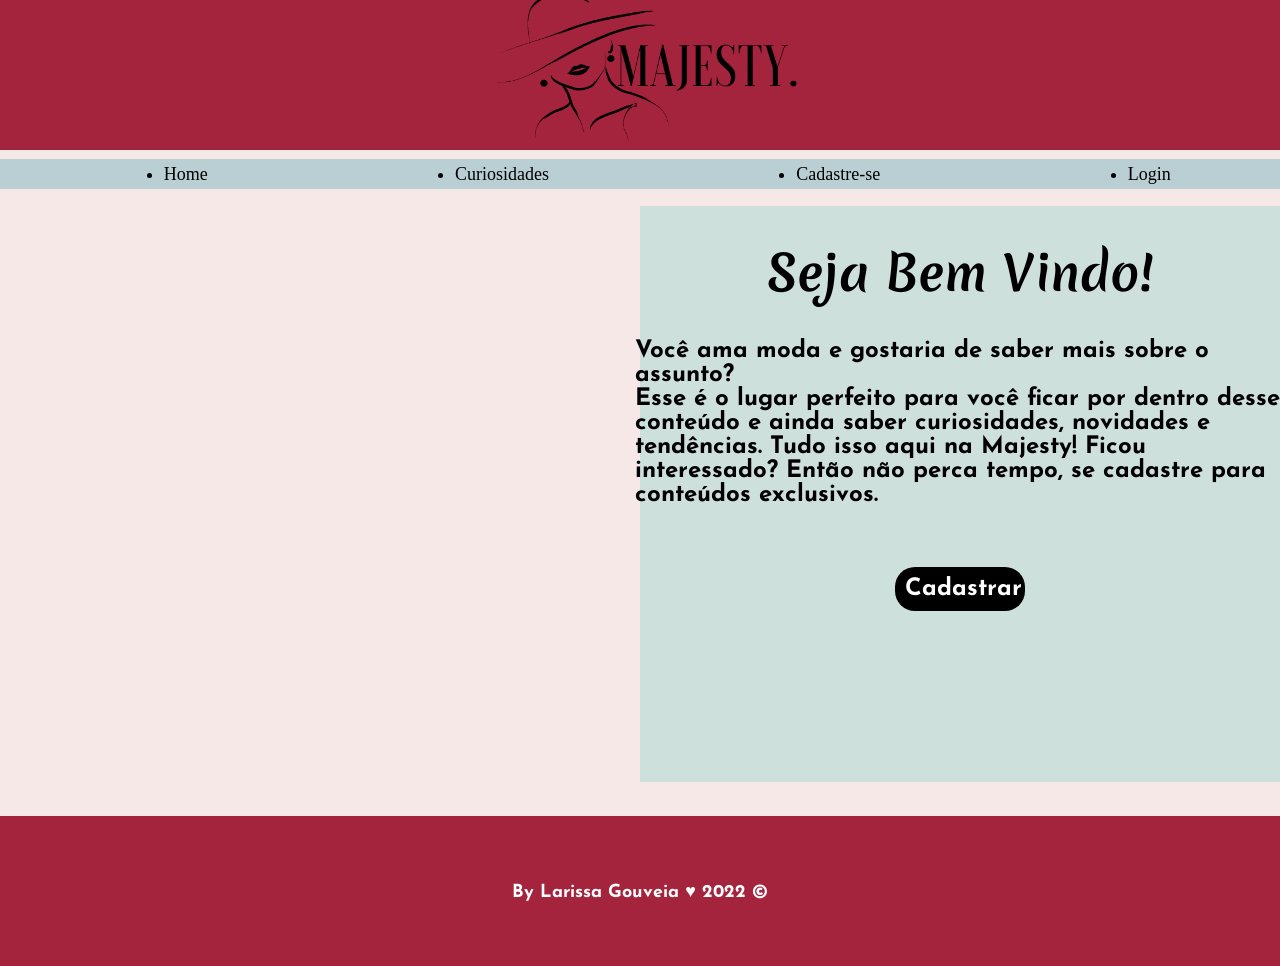
<file: projeto-individual/site/public/index.html>
<!DOCTYPE html>
<html lang="pt">

<head>
    <meta charset="UTF-8">
    <meta http-equiv="X-UA-Compatible" content="IE=edge">
    <meta name="viewport" content="width=device-width, initial-scale=1.0">
    <title> Majesty | Home</title>
    <link rel="stylesheet" href=".\css\estilo.css">
    <link rel="stylesheet" href="./css/style.css">

</head>

<body>
    <div class="header">

        <div class="container">

            <img src=".\assets\imgs\logotipo.png" class="img">

             <ul class="navbar">
                <a href="index.html" class="home"><li>Home</li></a>
                <a href="curiosidade.html" class="curiosidade"><li>Curiosidades</li></a>
                <a href="cadastro.html" class="cadastro"><li>Cadastre-se</li></a>
                <a href="login.html" class="login"><li>Login</li></a> 
            </ul>
            
        </div>
    </div>
    <br>
    <br> <div class="tudo">
    <div class="carrossel">
        <div class="div1"> <h1 class="h1">Seja Bem Vindo!</h1>
             <div class="texto-home">
                  Você ama moda e gostaria de saber mais sobre o assunto? <br>
                  Esse é o lugar perfeito para você ficar por dentro desse conteúdo e ainda 
                  saber curiosidades, novidades e tendências. Tudo isso aqui na Majesty!
                  Ficou interessado? Então não perca tempo, se cadastre para conteúdos exclusivos.
             </div>
             <a href="cadastro.html" class="cadastrar">Cadastrar</a>
        </div>
    </div>
</div>

 <!--footer inicio-->
 <div class="footer">
    <div class="container">
        <h4>By Larissa Gouveia &hearts; 2022 &copy;</h4>
    </div>
</div>
<!--footer fim-->

</body>

</html>
</file>
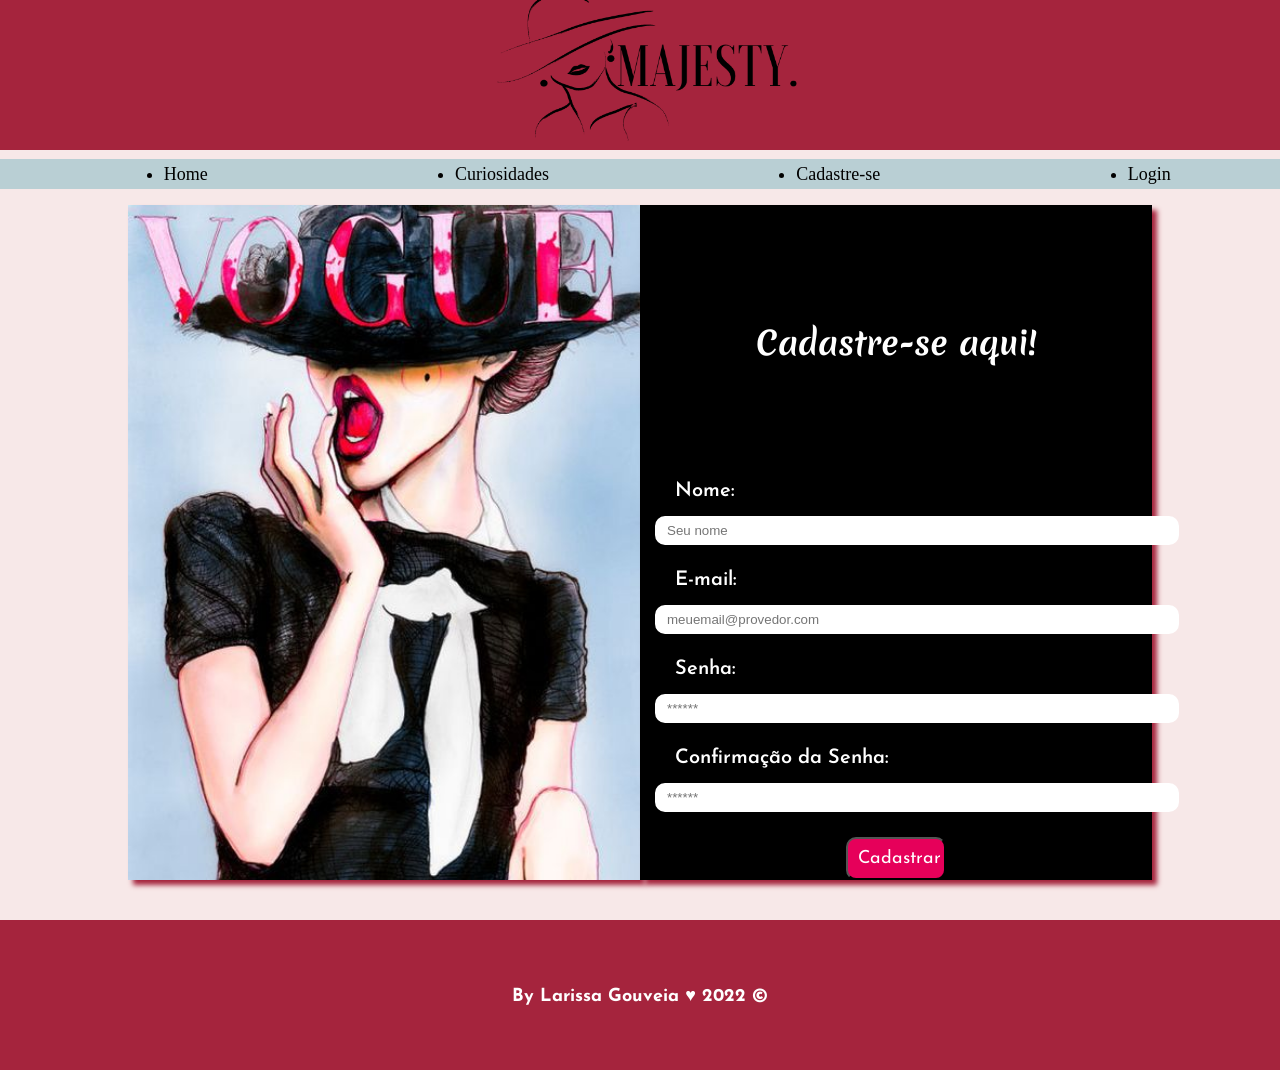
<file: projeto-individual/site/public/cadastro.html>
<!DOCTYPE html>
<html lang="pt-br">

<head>
    <meta charset="UTF-8">
    <meta http-equiv="X-UA-Compatible" content="IE=edge">
    <meta name="viewport" content="width=device-width, initial-scale=1.0">

    <title> Majesty | Login</title>


    <script src="./js/funcoes.js"></script>


    <link rel="icon" href="./assets/icon/favicon.ico">
    <link rel="stylesheet" href="./css/style.css">
    <link rel="stylesheet" href="./css/estilo.css">
    <link rel="preconnect" href="https://fonts.gstatic.com">
    <link
        href="https://fonts.googleapis.com/css2?family=Exo+2:ital,wght@0,100;0,200;0,300;0,400;0,500;0,600;0,700;0,800;0,900;1,100;1,200;1,300;1,400;1,500;1,600;1,700;1,800;1,900&display=swap"
        rel="stylesheet">
</head>

<body>

    <!--header inicio-->
    <body>
        <div class="header">
    
            <div class="container">
    
                <img src=".\assets\imgs\logotipo.png" class="img">
    
                 <ul class="navbar">
                    <a href="index.html" class="home"><li>Home</li></a>
                    <a href="curiosidade.html" class="curiosidade"><li>Curiosidades</li></a>
                    <a href="cadastro.html" class="cadastro"><li>Cadastre-se</li></a>
                    <a href="login.html" class="login"><li>Login</li></a> 
                </ul>
                
            </div>
        </div>
    <!--header fim-->


    <div class="banner ">
        <div class="alerta_erro">
            <div class="card_erro" id="cardErro">
                <span id="mensagem_erro"></span>
            </div>
        </div>
        
                <div class="imgcadastro"></div>
                <div class="formulario">
                    <h2 class="inicio">Cadastre-se aqui!</h2>
                    <!--
                         Para inserir mais um campo, copie uma das inputs abaixo.
                         Assim que inserir vá para o script abaixo.
                     -->

                    <span class="tipo_campo">Nome:</span>
                    <input id="nome_input" type="text" placeholder="Seu nome">

                    <span class="tipo_campo">E-mail:</span>
                    <input id="email_input" type="text" placeholder="meuemail@provedor.com">

                    <span class="tipo_campo">Senha:</span>
                    <input id="senha_input" type="password" placeholder="******">

                    <span class="tipo_campo">Confirmação da Senha:</span>
                    <input id="confirmacao_senha_input" type="password" placeholder="******">

                    <button class="btn" onclick="cadastrar()">Cadastrar</button>

                </div>
                <div id="div_aguardar" class="loading-div">
                    <img src="./assets/circle-loading.gif" id="loading-gif">
                </div>

                <div id="div_erros_login">

                </div>
            </div>
        </div>
    </div>

    <!--footer inicio-->
    <div class="footer">
        <div class="container">
            <h4>By Larissa Gouveia &hearts; 2022 &copy;</h4>
        </div>
    </div>
    <!--footer fim-->


</body>

</html>

<script>
    function cadastrar() {
        aguardar();

        //Recupere o valor da nova input pelo nome do id
        // Agora vá para o método fetch logo abaixo
        var nomeVar = nome_input.value;
        var emailVar = email_input.value;
        var senhaVar = senha_input.value;
        var confirmacaoSenhaVar = confirmacao_senha_input.value;

        if (nomeVar == "" || emailVar == "" || senhaVar == "" || confirmacaoSenhaVar == "") {
            cardErro.style.display = "block"
            mensagem_erro.innerHTML = "(Mensagem de erro para todos os campos em branco)";

            finalizarAguardar();
            return false;
        }
        else {
            setInterval(sumirMensagem, 5000)
        }

        // Enviando o valor da nova input
        fetch("/usuarios/cadastrar", {
            method: "POST",
            headers: {
                "Content-Type": "application/json"
            },
            body: JSON.stringify({
                // crie um atributo que recebe o valor recuperado aqui
                // Agora vá para o arquivo routes/usuario.js
                nomeServer: nomeVar,
                emailServer: emailVar,
                senhaServer: senhaVar
            })
        }).then(function (resposta) {

            console.log("resposta: ", resposta);

            if (resposta.ok) {
                cardErro.style.display = "block";

                mensagem_erro.innerHTML = "Cadastro realizado com sucesso! Redirecionando para tela de Login...";

                setTimeout(() => {
                    window.location = "login.html";
                }, "2000")
                
                limparFormulario();
                finalizarAguardar();
            } else {
                throw ("Houve um erro ao tentar realizar o cadastro!");
            }
        }).catch(function (resposta) {
            console.log(`#ERRO: ${resposta}`);
            finalizarAguardar();
        });

        return false;
    }

    function sumirMensagem() {
        cardErro.style.display = "none"
    }

</script>
</file>
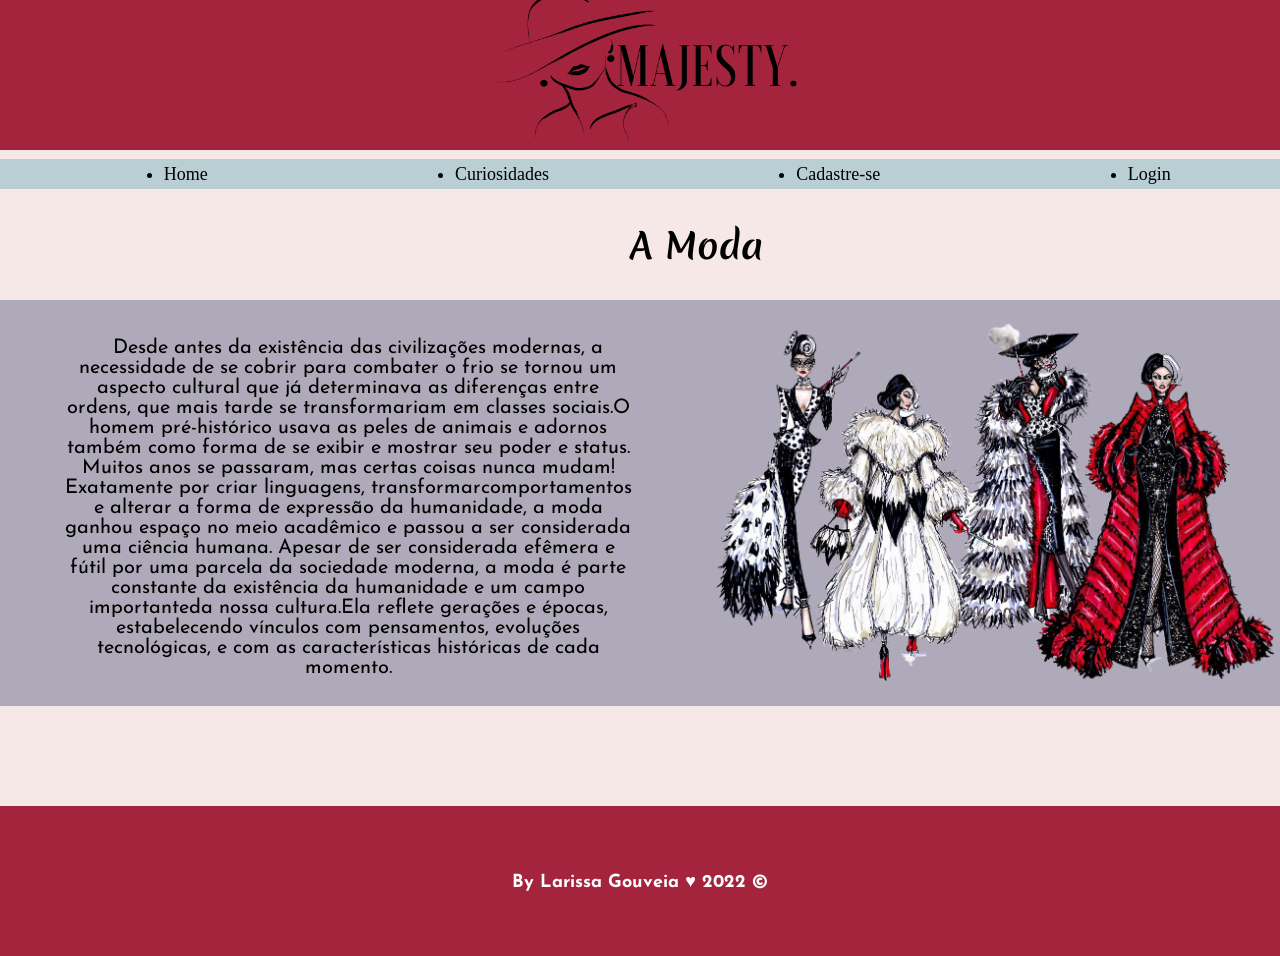
<file: projeto-individual/site/public/curiosidade.html>
<!DOCTYPE html>
<html lang="pt">

<head>
    <meta charset="UTF-8">
    <meta http-equiv="X-UA-Compatible" content="IE=edge">
    <meta name="viewport" content="width=device-width, initial-scale=1.0">
    <title> Majesty | Curiosidades</title>
    <link rel="stylesheet" href="./css/style.css">
    <link rel="stylesheet" href="./css/estilo.css">
    <link rel="stylesheet" href="./css/style.css">
</head>

<body>
    <body>
        <div class="header">
    
            <div class="container">
    
                <img src=".\assets\imgs\logotipo.png" class="img">
    
                 <ul class="navbar">
                    <a href="index.html" class="home"><li>Home</li></a>
                    <a href="curiosidade.html" class="curiosidade"><li>Curiosidades</li></a>
                    <a href="cadastro.html" class="cadastro"><li>Cadastre-se</li></a>
                    <a href="login.html" class="login"><li>Login</li></a> 
                </ul>
                
            </div>
        </div>
    </div>
    </div>
    <h2 class="h2">A Moda</h2>
    <div class="curiosidades">
        <div class="texto-moda">
            Desde antes da existência das civilizações modernas, a necessidade de se cobrir para combater
            o frio se tornou um aspecto cultural que já determinava as diferenças entre ordens, que mais tarde se
            transformariam em classes sociais.O homem pré-histórico usava as peles de animais e adornos também como forma de se exibir e mostrar seu poder
            e status. Muitos anos se passaram, mas certas coisas nunca mudam! Exatamente por criar linguagens,
            transformarcomportamentos e alterar a forma de expressão da humanidade, a moda ganhou espaço no meio acadêmico e passou a ser considerada uma ciência humana. Apesar de ser considerada 
            efêmera e fútil por uma parcela da sociedade moderna, a moda é parte constante da existência da humanidade e um 
            campo importanteda nossa cultura.Ela reflete gerações e épocas, estabelecendo vínculos com pensamentos, evoluções
             tecnológicas, e com as características históricas de cada momento.
        </div> 
        <img src="./assets/imgs/cruella.png" class="imagem">
    </div>

     <!--footer inicio-->
     <div class="footer">
        <div class="container">
            <h4>By Larissa Gouveia &hearts; 2022 &copy;</h4>
        </div>
    </div>
    <!--footer fim-->

</body>

</html>
</file>
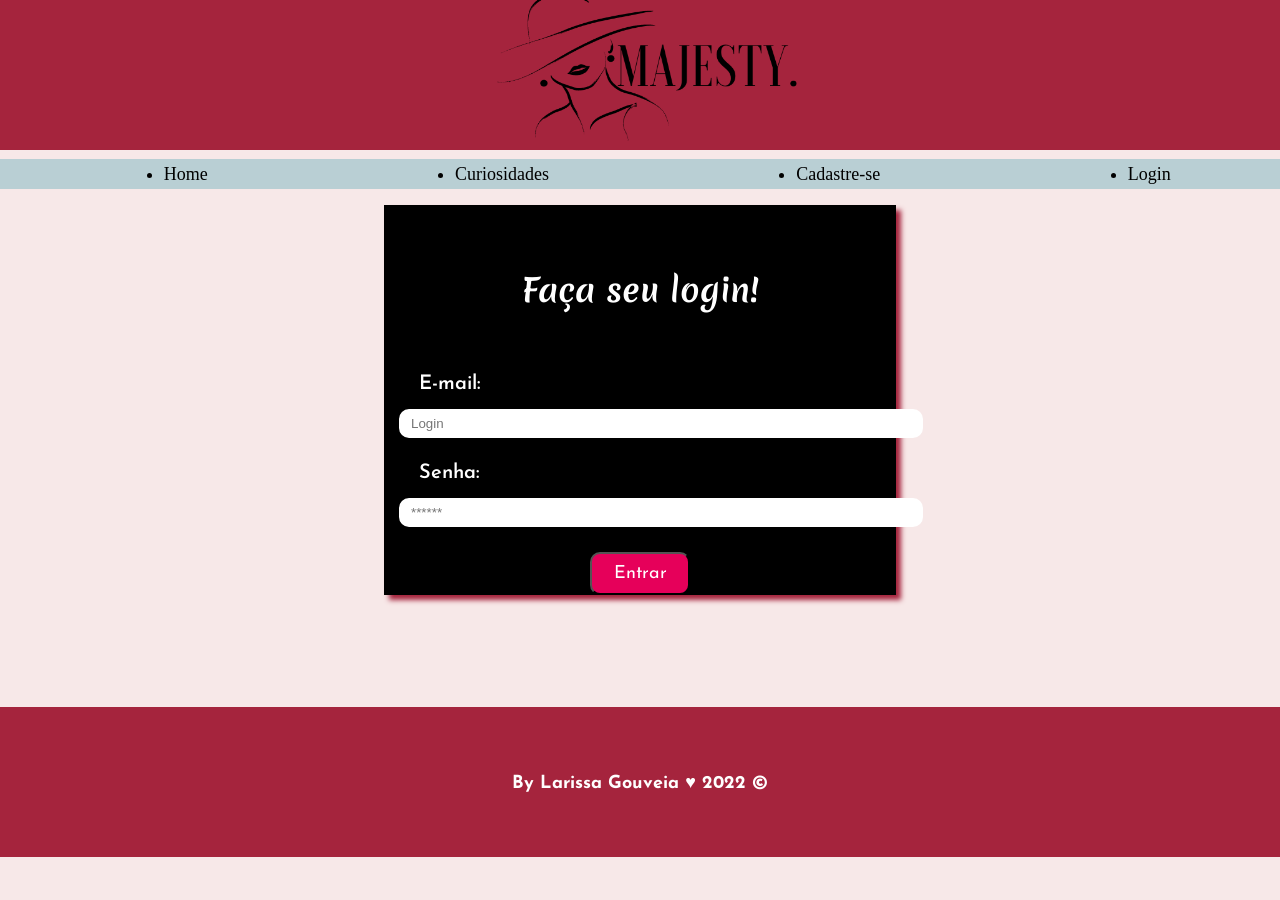
<file: projeto-individual/site/public/login.html>
<!DOCTYPE html>
<html lang="pt-br">

<head>
    <meta charset="UTF-8">
    <meta http-equiv="X-UA-Compatible" content="IE=edge">
    <meta name="viewport" content="width=device-width, initial-scale=1.0">

    <title>Majesty | Login</title>

    <script src="./js/funcoes.js"></script>

    <link rel="icon" href="./assets/icon/favicon.ico">
    <link rel="stylesheet" href="./css/style.css">
    <link rel="stylesheet" href="./css/estilo.css">
    <link rel="preconnect" href="https://fonts.gstatic.com">
    <link
        href="https://fonts.googleapis.com/css2?family=Exo+2:ital,wght@0,100;0,200;0,300;0,400;0,500;0,600;0,700;0,800;0,900;1,100;1,200;1,300;1,400;1,500;1,600;1,700;1,800;1,900&display=swap"
        rel="stylesheet">
</head>

<body>

    <!--Header-->
    <body>
        <div class="header">
    
            <div class="container">
    
                <img src=".\assets\imgs\logotipo.png" class="img">
    
                 <ul class="navbar">
                    <a href="index.html" class="home"><li>Home</li></a>
                    <a href="curiosidade.html" class="curiosidade"><li>Curiosidades</li></a>
                    <a href="cadastro.html" class="cadastro"><li>Cadastre-se</li></a>
                    <a href="login.html" class="login"><li>Login</li></a> 
                </ul>
                
            </div>
        </div>

    <div class="banner">
        <div class="alerta_erro">
            <div class="card_erro" id="cardErro">
                <span id="mensagem_erro"></span>
            </div>
        </div>
        <div class="container">
           
                
                <div class="formulario">
                    <h2 class="inicio">Faça seu login!</h2>

                    <span class="tipo_campo">E-mail:</span>
                    <input id="email_input" type="text" placeholder="Login">

                    <span class="tipo_campo">Senha:</span>
                    <input id="senha_input" type="password" placeholder="******">

                    <button class="btn" onclick="entrar()">Entrar</button>


                </div>

                <div id="div_aguardar" class="loading-div">
                    <img src="./assets/circle-loading.gif" id="loading-gif">
                </div>

                <div id="div_erros_login">

                </div>
            </div>
        </div>
    </div>
     <br>
     <br>
     <br>
     <br>
    <!--footer inicio-->
    <div class="footer">
        <div class="container">
            <h4>By Larissa Gouveia &hearts; 2022 &copy;</h4>
        </div>
    </div>
    <!--footer fim-->

</body>

</html>

<script>


    function entrar() {
        aguardar();

        var emailVar = email_input.value;
        var senhaVar = senha_input.value;

        if (emailVar == "" || senhaVar == "") {
            cardErro.style.display = "block"
            mensagem_erro.innerHTML = "(Mensagem de erro para todos os campos em branco)";
            finalizarAguardar();
            return false;
        }
        else {
            setInterval(sumirMensagem, 5000)
        }

        console.log("FORM LOGIN: ", emailVar);
        console.log("FORM SENHA: ", senhaVar);

        fetch("/usuarios/autenticar", {
            method: "POST",
            headers: {
                "Content-Type": "application/json"
            },
            body: JSON.stringify({
                emailServer: emailVar,
                senhaServer: senhaVar
            })
        }).then(function (resposta) {
            console.log("ESTOU NO THEN DO entrar()!")

            if (resposta.ok) {
                console.log(resposta);

                resposta.json().then(json => {
                    console.log(json);
                    console.log(JSON.stringify(json));

                    sessionStorage.EMAIL_USUARIO = json.email;
                    sessionStorage.NOME_USUARIO = json.nome;
                    sessionStorage.ID_USUARIO = json.id;

                    window.location.href="votacao.html"

                });

            } else {

                console.log("Houve um erro ao tentar realizar o login!");

                resposta.text().then(texto => {
                    console.error(texto);
                    finalizarAguardar(texto);
                });
            }

        }).catch(function (erro) {
            console.log(erro);
        })

        return false;
    }

    function sumirMensagem() {
        cardErro.style.display = "none"
    }

</script>
</file>
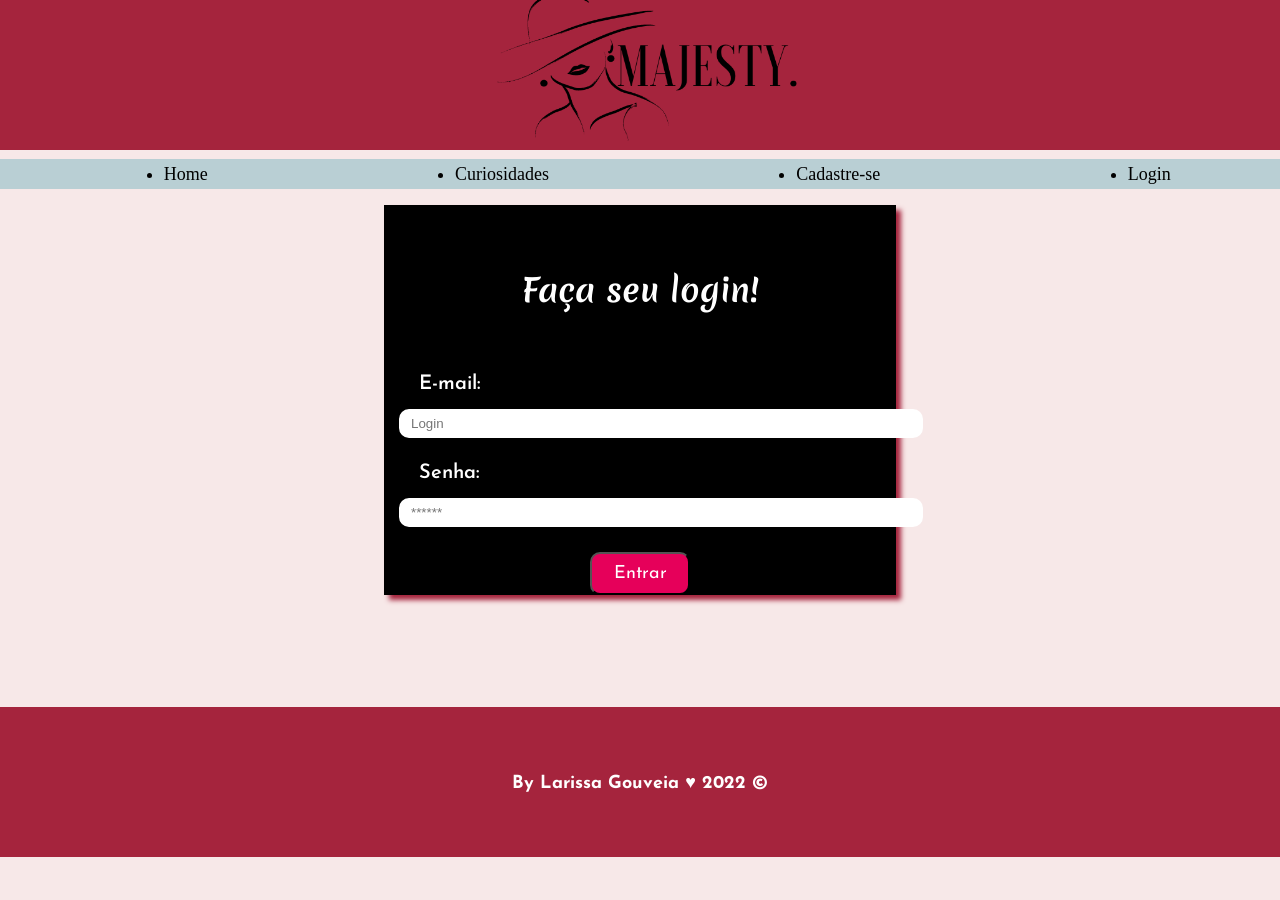
<file: projeto-individual/site/public/dashboard/edicao-aviso.html>
<!DOCTYPE html>
<html lang="pt-br">

<head>
    <link rel="shortcut icon" href="../assets/icon/favicon.ico" type="image/x-icon">
    <meta charset="UTF-8">
    <meta http-equiv="X-UA-Compatible" content="IE=edge">
    <meta name="viewport" content="width=device-width, initial-scale=1.0">
    <title>AcquaTec | Página Inicial</title>

    <link rel="stylesheet" href="../css/style.css">
    <link rel="stylesheet" href="./dashboards.css">
    <script src="../js/funcoes.js"></script>

    <link rel="preconnect" href="https://fonts.gstatic.com">
    <link
        href="https://fonts.googleapis.com/css2?family=Exo+2:ital,wght@0,100;0,200;0,300;0,400;0,500;0,600;0,700;0,800;0,900;1,100;1,200;1,300;1,400;1,500;1,600;1,700;1,800;1,900&display=swap"
        rel="stylesheet">
</head>

<body onload="validarSessao(), listarInfosDeUm()" style="background-color: #161618;">
    <!-- <body onload="validarSessao()"> -->

    <div class="janela">


        <div class="header-left">

            <h1>AcquaTec</h1>

            <div class="hello">
                <h3>Olá, <span id="b_usuario">usuário</span>!</h3>
            </div>

            <div class="btn-nav-white">
                <a href="cards.html">
                    <h3>Aquários</h3>
                </a>
            </div>

            <div class="btn-nav-white">
                <a href="./dashboard.html">
                    <h3>Gráficos</h3>
                </a>
            </div>

            <div class="btn-nav-white">
                <a href="./mural.html">
                    <h3>Mural de Avisos</h3>
                </a>
            </div>

            <div class="btn-logout" onclick="limparSessao()">
                <h3>Sair</h3>
            </div>

        </div>

        <div class="dash-right">

            <div class="avisos">
                <div class="container">
                    <h1>Editar um aviso</h1>
                    <div class="div-form">
                        <label>
                            ID:
                            <br>
                            <input id="input_id" maxlength="100" type="text" style="color: rgb(196, 196, 196)" disabled>
                        </label>
                        <label>
                            Autor:
                            <br>
                            <input id="input_nome" maxlength="100" type="text" style="color: rgb(196, 196, 196)"
                                disabled>
                        </label>
                        <label>
                            Título:
                            <br>
                            <input id="input_titulo" maxlength="100" type="text" style="color: rgb(196, 196, 196)"
                                disabled>
                        </label>
                        <br>
                        <label>
                            Descrição (máximo de 250 caracteres):
                            <br>
                            <textarea id="textarea_descricao" maxlength="250" rows="5"></textarea>
                        </label>
                        <br>
                        <button onclick="editar()">Editar</button>
                    </div>

                </div>
            </div>
        </div>
    </div>
</body>

</html>

<script>
    function listarInfosDeUm() {
        console.log("Criar função de trazer informações de post escolhido");
    }

    function editar() {
        fetch(`/avisos/editar/${sessionStorage.getItem("ID_POSTAGEM_EDITANDO")}`, {
            method: "PUT",
            headers: {
                "Content-Type": "application/json"
            },
            body: JSON.stringify({
                descricao: textarea_descricao.value
            })
        }).then(function (resposta) {

            if (resposta.ok) {
                window.alert("Post atualizado com sucesso pelo usuario de email: " + sessionStorage.getItem("EMAIL_USUARIO") + "!");
                window.location = "/dashboard/mural.html"
            } else if (resposta.status == 404) {
                window.alert("Deu 404!");
            } else {
                throw ("Houve um erro ao tentar realizar a postagem! Código da resposta: " + resposta.status);
            }
        }).catch(function (resposta) {
            console.log(`#ERRO: ${resposta}`);
        });
    }

</script>
</file>
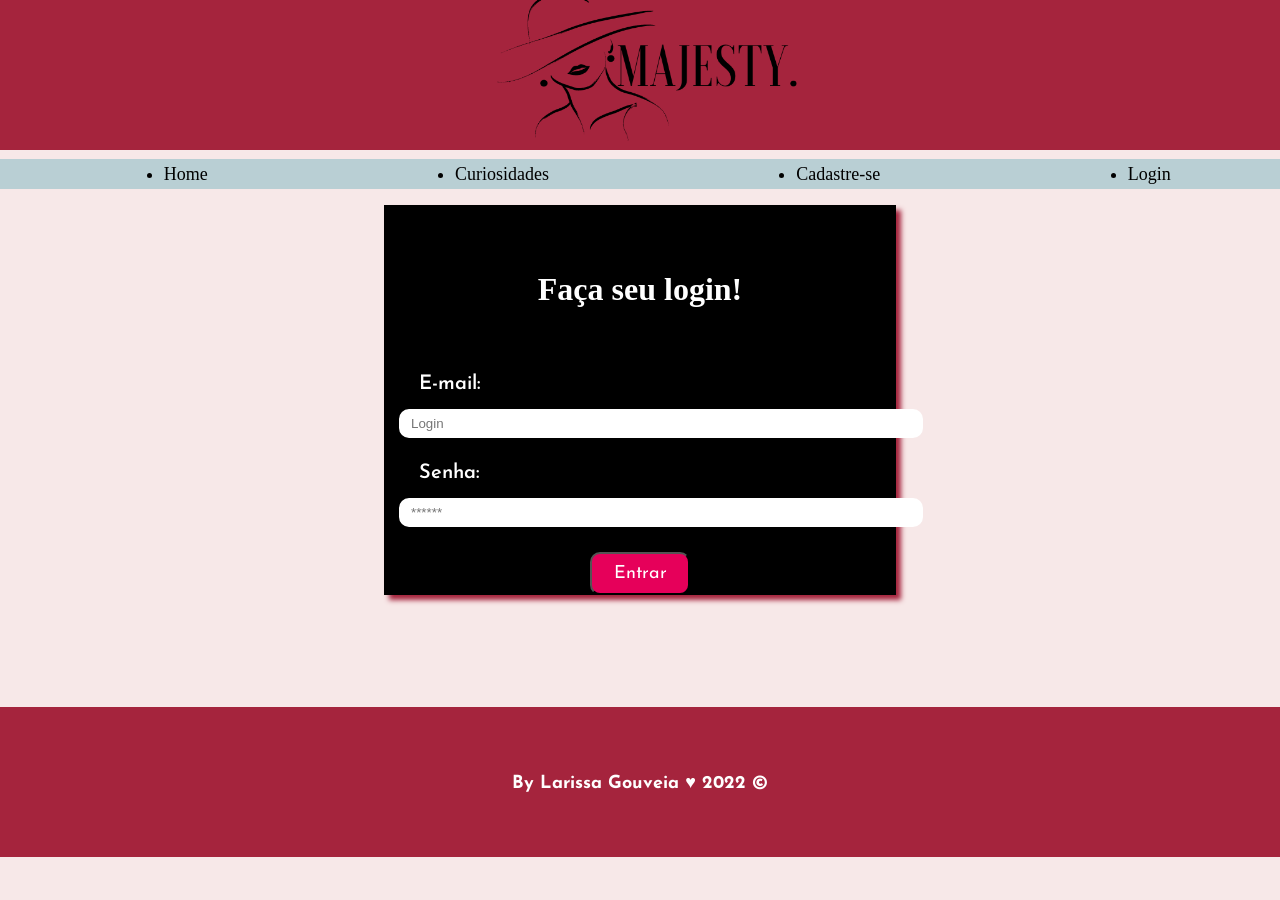
<file: projeto-individual/site/public/dashboard/mural.html>
<!DOCTYPE html>
<html lang="pt-br">

<head>
    <link rel="shortcut icon" href="../assets/icon/favicon.ico" type="image/x-icon">
    <meta charset="UTF-8">
    <meta http-equiv="X-UA-Compatible" content="IE=edge">
    <meta name="viewport" content="width=device-width, initial-scale=1.0">
    <title>AcquaTec | Avisos</title>

    <link rel="stylesheet" href="../css/style.css">
    <link rel="stylesheet" href="./dashboards.css">
    <script src="../js/funcoes.js"></script>

    <link rel="preconnect" href="https://fonts.gstatic.com">
    <link
        href="https://fonts.googleapis.com/css2?family=Exo+2:ital,wght@0,100;0,200;0,300;0,400;0,500;0,600;0,700;0,800;0,900;1,100;1,200;1,300;1,400;1,500;1,600;1,700;1,800;1,900&display=swap"
        rel="stylesheet">
</head>

<body onload="validarSessao(), atualizarFeed()" style="background-color: #161618;">
    <!-- <body onload="validarSessao()"> -->

    <div class="janela">


        <div class="header-left">

            <h1>AcquaTec</h1>

            <div class="hello">
                <h3>Olá, <span id="b_usuario">usuário</span>!</h3>
            </div>

            <div class="btn-nav-white">
                <a href="cards.html">
                    <h3>Aquários</h3>
                </a>
            </div>

            <div class="btn-nav-white">
                <a href="./dashboard.html">
                    <h3>Gráficos</h3>
                </a>
            </div>

            <div class="btn-nav">
                <h3>Mural de Avisos</h3>
            </div>

            <div class="btn-logout" onclick="limparSessao()">
                <h3>Sair</h3>
            </div>

        </div>

        <div class="dash-right">

            <div class="avisos">
                <div class="container">
                    <h1>Publicar um aviso</h1>
                    <div class="div-form">
                        <form id="form_postagem" method="post" onsubmit="return publicar()">
                            <label>
                                Título:
                                <br>
                                <input name="titulo" id="titulo" maxlength="100" type="text">
                            </label>
                            <br>
                            <label>
                                Descrição (máximo de 250 caracteres):
                                <br>
                                <textarea name="descricao" id="textarea_descricao" maxlength="250" rows="5"></textarea>
                            </label>
                            <br>
                            <button>Enviar</button>
                        </form>
                    </div>
                    <h1>Mural de Avisos</h1>
                    <div class="div-results">
                        <div id="feed_container" class="feed-container">
                        </div>
                    </div>
                </div>
            </div>




            <!-- MODAL -->
            <!-- <div id="div_modal" class="div-modal">
                <div id="modal_backdrop" onclick="fecharModal()" class="modal-backdrop">
                </div>
                <div id="modal_container" class="modal-container">
                    <button class="btn-fechar-modal" onclick="fecharModal()">X</button>
                </div>
            </div> -->

            <!-- AGUARDAR -->
            <!-- <div id="div_aguardar" class="div-aguardar">
                <img src="./assets/aguarde-pink3.gif" id="img_aguarde">
            </div>  -->

        </div>
    </div>




</body>

</html>

<script>
    
    b_usuario.innerHTML = sessionStorage.NOME_USUARIO;

    function limparFormulario() {
        document.getElementById("form_postagem").reset();
    }

    function publicar() {
        var idUsuario = sessionStorage.ID_USUARIO;

        var corpo = {
            titulo: form_postagem.titulo.value,
            descricao: form_postagem.descricao.value
        }

        fetch(`/avisos/publicar/${idUsuario}`, {
            method: "post",
            headers: {
                "Content-Type": "application/json"
            },
            body: JSON.stringify(corpo)
        }).then(function (resposta) {

            console.log("resposta: ", resposta);

            if (resposta.ok) {
                window.alert("Post realizado com sucesso pelo usuario de ID: " + idUsuario + "!");
                window.location = "/dashboard/mural.html";
                limparFormulario();
                finalizarAguardar();
            } else if (resposta.status == 404) {
                window.alert("Deu 404!");
            } else {
                throw ("Houve um erro ao tentar realizar a postagem! Código da resposta: " + resposta.status);
            }
        }).catch(function (resposta) {
            console.log(`#ERRO: ${resposta}`);
            finalizarAguardar();
        });

        return false;

    }

    function editar(idAviso) {
        sessionStorage.ID_POSTAGEM_EDITANDO = idAviso;
        console.log("cliquei em editar - " + idAviso);
        window.alert("Você será redirecionado à página de edição do aviso de id número: " + idAviso);
        window.location = "/dashboard/edicao-aviso.html"

    }

    function deletar(idAviso) {
        console.log("Criar função de apagar post escolhido - ID" + idAviso);
        fetch(`/avisos/deletar/${idAviso}`, {
            method: "DELETE",
            headers: {
                "Content-Type": "application/json"
            }
        }).then(function (resposta) {

            if (resposta.ok) {
                window.alert("Post deletado com sucesso pelo usuario de email: " + sessionStorage.getItem("EMAIL_USUARIO") + "!");
                window.location = "/dashboard/mural.html"
            } else if (resposta.status == 404) {
                window.alert("Deu 404!");
            } else {
                throw ("Houve um erro ao tentar realizar a postagem! Código da resposta: " + resposta.status);
            }
        }).catch(function (resposta) {
            console.log(`#ERRO: ${resposta}`);
        });
    }

    function atualizarFeed() {
        //aguardar();
        fetch("/avisos/listar").then(function (resposta) {
            if (resposta.ok) {
                if (resposta.status == 204) {
                    var feed = document.getElementById("feed_container");
                    var mensagem = document.createElement("span");
                    mensagem.innerHTML = "Nenhum resultado encontrado."
                    feed.appendChild(mensagem);
                    throw "Nenhum resultado encontrado!!";
                }

                resposta.json().then(function (resposta) {
                    console.log("Dados recebidos: ", JSON.stringify(resposta));

                    var feed = document.getElementById("feed_container");
                    feed.innerHTML = "";
                    for (let i = 0; i < resposta.length; i++) {
                        var publicacao = resposta[i];

                        // criando e manipulando elementos do HTML via JavaScript
                        var divPublicacao = document.createElement("div");
                        var spanID = document.createElement("span");
                        var spanTitulo = document.createElement("span");
                        var spanNome = document.createElement("span");
                        var divDescricao = document.createElement("div");
                        var divButtons = document.createElement("div");
                        var btnEditar = document.createElement("button");
                        var btnDeletar = document.createElement("button");


                        spanID.innerHTML = "ID: <b>" + publicacao.idAviso + "</b>";
                        spanTitulo.innerHTML = "Título: <b>" + publicacao.titulo + "</b>";
                        spanNome.innerHTML = "Autor: <b>" + publicacao.nome + "</b>";
                        divDescricao.innerHTML = "Descrição: <b>" + publicacao.descricao + "</b>";
                        btnEditar.innerHTML = "Editar";
                        btnDeletar.innerHTML = "Deletar";

                        divPublicacao.className = "publicacao";
                        spanTitulo.id = "inputNumero" + publicacao.idAviso;
                        spanNome.className = "publicacao-nome";
                        spanTitulo.className = "publicacao-titulo";
                        divDescricao.className = "publicacao-descricao";

                        divButtons.className = "div-buttons"

                        btnEditar.className = "publicacao-btn-editar"
                        btnEditar.id = "btnEditar" + publicacao.idAviso;
                        btnEditar.setAttribute("onclick", `editar(${publicacao.idAviso})`);

                        btnDeletar.className = "publicacao-btn-editar"
                        btnDeletar.id = "btnDeletar" + publicacao.idAviso;
                        btnDeletar.setAttribute("onclick", `deletar(${publicacao.idAviso})`);

                        divPublicacao.appendChild(spanID);
                        divPublicacao.appendChild(spanNome);
                        divPublicacao.appendChild(spanTitulo);
                        divPublicacao.appendChild(divDescricao);
                        divPublicacao.appendChild(divButtons);
                        divButtons.appendChild(btnEditar);
                        divButtons.appendChild(btnDeletar);
                        feed.appendChild(divPublicacao);
                    }

                    finalizarAguardar();
                });
            } else {
                throw ('Houve um erro na API!');
            }
        }).catch(function (resposta) {
            console.error(resposta);
            finalizarAguardar();
        });
    }

    function testar() {
        aguardar();

        var formulario = new URLSearchParams(new FormData(document.getElementById("form_postagem")));

        var divResultado = document.getElementById("div_feed");

        divResultado.appendChild(document.createTextNode(formulario.get("descricao")));
        divResultado.innerHTML = formulario.get("descricao");

        finalizarAguardar();

        return false;
    }

</script>
</file>
<file: projeto-individual/site/public/css/style.css>
@import url('https://fonts.googleapis.com/css2?family=Josefin+Sans&display=swap');
@import url('https://fonts.googleapis.com/css2?family=Abril+Fatface&family=Josefin+Sans&family=Merienda:wght@400;700&display=swap');
@import url('https://fonts.googleapis.com/css2?family=Abril+Fatface&family=Josefin+Sans&family=Merienda:wght@400;700&display=swap');

/* BANNER */

.banner {
  height: fit-content;
  padding: 40px 0;
  display: flex;
  justify-content: center;
   margin-top: 5px;
  
  
}
.imgcadastro{
  width:40vw;
  height: 75vh;
  margin-top: 10px;
  display: flex;
  align-items: center;
  background-image: url(vogue.jpg);
  box-shadow: 5px 5px 5px #A5243D;
  background-repeat: no-repeat;
  background-size: cover;

}

.formulario{
  width: 40vw;
  height: 75vh;
  margin-top: 10px;
  display: flex;
  background-color: black;
  box-shadow: 5px 5px 5px #A5243D;

}

.inicio{
color: white;
font-family: 'Abril Fatface', cursive;
font-family: 'Josefin Sans', sans-serif;
font-family: 'Merienda', cursive;
font-size: xx-large;
margin: auto;


}

.tipo_campo{
  font-family: 'Josefin Sans', sans-serif;
  font-size: large;
  color: white;
  margin-left: 35px;
  margin-bottom: 15px;
}

.banner .container {
  height: 400px;
  font-size: 36px;
  justify-content: center;
  align-items: center;
}

.tamanho-conteudo { 
  height: fit-content !important;
}


/* missao visao valores */

.social {
  background-color: #e5e5e5;
  display: flex;
}

.social .container{
  justify-content: center;
}

.box img {
  width: 170px;
}

.social .container .boxes {
  display: flex;
}

.social p {
  text-align: center;
}

.box {
  margin: 10px;
  display: flex;
  flex-direction: column;
  align-items: center;
}


.box {
  margin-top: 50px;
  display: flex;
  flex-direction: column;
  align-items: center;
}


/* FOOTER */

.footer {
  background-color: #A5243D;
  height: 150px;
  color: #fff;
  display: flex;
  font-family: 'Josefin Sans', sans-serif;
  font-size: large;
}

.footer .container {
  justify-content: center;
}


/* LOGIN */


  .tipo_campo_login{
    font-family: 'Josefin Sans', sans-serif;
    font-size: large;
    color: white;
    margin-left: 35px;
    margin-top: 50px;
    margin-bottom: 10px;
  }

  .btn_login{
    border-radius: 10px;
    font-family: 'Josefin Sans', sans-serif;
    font-weight: 10px;
    font-size: 18px;
    padding: 10px;
    color: white;
    background-color: #e6005a;
    width: 100px;
    align-self: center;
    transition: transform 0s ease-in-out;
   
  }
  
  .btn_login:hover{
    color:black;
    background-color: #fff;
    transform: scale(1); 
  }

/* FORMULARIO */

.alerta_erro{
  display: flex;
  justify-content: flex-end;
}

.card_erro {
  display: none;
  background-color: #fff;
  color: black;
  width: 230px;
  position: fixed;
  border-radius: 4px;
  border: #e6005a 3px solid;
  padding: 10px;
  margin-right: 10%;
}

.card_erro #mensagem_erro{
  font-weight: 500;
  font-size: 20px;
}

.formulario .tipo_campo {
  font-size: 20px;
  font-weight: 600 !important;
  
  
}

.formulario {
  display: flex;
  flex-direction: column;
  
}

input {
  margin-bottom: 25px;
  border: 2px solid white;
  padding: 10px;
  border-radius: 10px;
  width: 500px;
  height: 5px;
  margin-left: 15px;
 
  
}

.btn {
  border-radius: 10px;
  font-family: 'Josefin Sans', sans-serif;
  font-weight: 10px;
  font-size: 18px;
  padding: 10px;
  color: white;
  background-color: #e6005a;
  width: 100px;
  align-self: center;
  transition: transform 0s ease-in-out;
 
}

.btn:hover{
  color:black;
  background-color: #fff;
  transform: scale(1); 
}

.loading-div {
  width: 50px;
  margin: auto;
  display: none;
}

.loading-div img {
  height: 50px;
  width: 50px;
}


/* PAGINA DOS GRÁFICOS */

.janela {
  display: flex;
  width: 100vw;
}

.header-left a {
  text-decoration: none;
  color: white;
}

.header-left {
  position: fixed;
  top: 0;
  left: 0;
  z-index: 999;
  height: 100vh;
  width: 25%;
  display: flex;
  flex-direction: column;
  justify-content: space-evenly;
  align-items: center;
  
  background-color: white;
  /* border: 3px solid pink; */
}

.dash-right {
  display: flex;
  width: 75%;
  height: fit-content;
  background-color: #161618;
  position: relative;
  top: 0;
  left: 25%;
}

.header-left h1 {
  color: #32b9cd;
}

.hello {
  width: 100%;
  display: flex;
  justify-content: center;
}

.hello h3 {
  color: #e3b062;
  font-weight: 300;
  font-size: 1.2rem;
}

.hello h3 span {
  font-weight: 800;
}

.btn-nav {
  width: 40%;
  color: white;
  background-color: #e6005a;
  border-radius: 5px;
  text-align: center;
  padding: 2% 5%;
}

.btn-nav-white {
  width: 40%;
  background-color: white;
  border: 3px solid #e6005a;
  border-radius: 5px;
  text-align: center;
  padding: 2% 5%;
}

.btn-nav-white h3 {
  color: #e6005a;
  padding: 0;
  margin: 0;
}

.btn-nav h3,
.btn-logout h3 {
  margin: 0;
  padding: 0;
}

.btn-logout {
  margin: 0;
  padding: 0;
  width: 20%;
  background-color: #32b9cd;
  color: white;
  border-radius: 10px;
  text-align: center;
  padding: 10px 15px;
  margin-bottom: 100px;
  cursor: pointer;
}

/* pagina extra - simulador */
.simulador {
  color: white;

}

.simulador .container {
  flex-direction: column
}
</file>
<file: projeto-individual/site/public/css/estilo.css>
@import url('https://fonts.googleapis.com/css2?family=Josefin+Sans&display=swap');
@import url('https://fonts.googleapis.com/css2?family=Abril+Fatface&family=Josefin+Sans&family=Merienda:wght@400;700&display=swap');
@import url('https://fonts.googleapis.com/css2?family=Abril+Fatface&family=Josefin+Sans&family=Merienda:wght@400;700&display=swap');

body {
  background-color: rgb(247, 232, 232);
  margin: 0%;
  width: 100%;
  height: 100%;
  overflow-x: hidden;
  

}

.header {
    background-color: #A5243D;
    width: 100%;
    height: 150px;
    display: flex;
    align-items: center;
    

   
}

.container{
    display: flex;
    flex-direction: column;
    width: 2000px;
    align-items: center;

}


.img {
width: 300px;    
height: 150px;
margin-top: 40px;

}


.navbar {
    width:98vw ;
    display: flex;
    justify-content: space-around;
    align-items: center;
    background-color: #B9CFD4;  
    height: 30px;
    font-family: Georgia, 'Times New Roman', Times, serif;
    margin-bottom: 10px;
    font-size: large;
       
}

.tudo{
display: flex;
height: 70vh;

}

.carrossel {
    width: 100vw;
    height:70vh;
    animation: slide 10s infinite;
    animation-duration: alternate;
    background-position: left;
    background-size: 50%;
    background-repeat: no-repeat;
}

@keyframes slide {

    0%,
    30% {
        background-image: url(banner.png);
    }

    30%,
    50% {
        background-image: url(banner2.png);
    }

    70%,
    100% {
        background-image: url(banner.png);
    } 

}

.div1{
 width: 50vw;
 height: 64vh;
 font-family: 'Josefin Sans', sans-serif;
 font-weight: bold;
 font-size: x-large;
 display: flex;
 align-items: center;
 flex-direction: column;
 margin-left: 50%;
 background-color: #CEE0DC;
 margin-top: 20px;
 
 
 

}

.texto-home{
   width: 650px;
  
    
}


.h1{
  font-family: 'Abril Fatface', cursive;
  font-family: 'Josefin Sans', sans-serif;
  font-family: 'Merienda', cursive;

}

.curiosidade {
    text-decoration: none;
    transition: transform 0s ease-in-out;
    color: black;
    
}

.curiosidade:hover{
    color:#A5243D;
    transform: scale(1); 
}

.home {
    text-decoration: none;
    transition: transform 0s ease-in-out;
    color: black;
}

.home:hover{
    color:#A5243D;
    transform: scale(1); 
}

.cadastro{
    text-decoration: none;
    transition: transform 0s ease-in-out;
    color: black;
    
}

.cadastro:hover{
    color:#A5243D;
    transform: scale(1); 
}

.login{
    text-decoration: none;
    transition: transform 0s ease-in-out;
    color: black;
}

.login:hover{
    color:#A5243D;
    transform: scale(1); 
}

.sair{
    text-decoration: none;
    transition: transform 0s ease-in-out;
    color: black;
    font-family: 'Josefin Sans', sans-serif;
    font-weight: bold;
    font-size: x-large;
    margin-top: 10px;
    margin-left: 1000px;
    
    
    
    
}


.h2{
    margin-top: 70px;
    margin-left: 630px;
    font-family: 'Abril Fatface', cursive;
    font-family: 'Josefin Sans', sans-serif;
    font-family: 'Merienda', cursive;
    font-weight: bolder;
    font-size: 35px;
    

}

.curiosidades{
    display: flex;
    margin-bottom: 100px;
    border: #AFAAB9 solid;
    background-color: #AFAAB9;
   
}

.texto-moda{
   margin-top: 35px;
   width:800px;
   height: 330px;
   margin-left: 60px;
   text-indent: 20px;
   font-family: 'Josefin Sans', sans-serif;
   font-size: 20px;
   text-align: center;
  
  
   
}

.imagem{
    width: 600px;
    height: 400px;
    margin-left: 80px;
    

}

   



.cadastrar{
 width:110px ;
 margin-top: 60px;
 border-radius: 20px; 
 text-decoration: none;
 color: white;
 background-color: black;
 transition: transform 0.4s ease-in-out;
 font-weight: bolder;
 padding: 10px;

}

.cadastrar:hover{
    transform: scale(1.1); 

}
 
.boxcadastro{
    border: black solid;
    width: 30vw;
    height: 50vh;
    margin-top: 150px;
    margin-left: 550px;
    display: flex;
    justify-content: center;
}



/* PAGINA DOS GRÁFICOS */
.banner-votos {
    width: 100%;
    height: 90vh;
    margin: auto;
    margin-top: 50px;
    
    
    }
    
    .titulo-votacao{
    color: black;
    font-family: 'Abril Fatface', cursive;
    font-family: 'Josefin Sans', sans-serif;
    font-family: 'Merienda', cursive;
    font-size: xx-large;
    align-items: center;
    margin-top: 60px;
    margin: auto;
    margin-left: 500px;

    }
    

    .img1{
        width: 20vw;
        height: 50vh;
        margin-left: 50px;
        }

.botao1{
    width: 15vw;
    height: 7vh;
    margin-left: 90px;
    border-radius: 20px;
    background-color:#A5243D;
    color: white;
    font-family: 'Josefin Sans', sans-serif;
    font-size: x-large;

}

.botao1:hover{
    color:black;
    transform: scale(1); 
}


.botao2{
    width: 15vw;
    height: 7vh;
    margin-left: 120px;
    border-radius: 20px;
    background-color:#A5243D;
    color: white;
    font-family: 'Josefin Sans', sans-serif;
    font-size: x-large;
    

}

.botao2:hover{
    color:black;
    transform: scale(1); 
}


.botao3{
    width: 15vw;
    height: 7vh;
    margin-left: 120px;
    border-radius: 20px;
    background-color:#A5243D;
    color: white;
    font-family: 'Josefin Sans', sans-serif;
    font-size: x-large;
    

}
.botao3:hover{
    color:black;
    transform: scale(1); 
}

.botao4{
    width: 15vw;
    height: 7vh;
    margin-left: 120px;
    border-radius: 20px;
    background-color:#A5243D;
    color: white;
    font-family: 'Josefin Sans', sans-serif;
    font-size: x-large;
    

}

.botao4:hover{
    color:black;
    transform: scale(1); 
}



.votar {
    width: 15vw;
    height: 7vh;
    margin-left: 600px;
    border-radius: 20px;
    background-color:#B48291;
    color: black;
    font-family: 'Josefin Sans', sans-serif;
    font-size: x-large;
}

.votar:hover{
    background-color: #B9CFD4;
    color:black;
    transform: scale(1); 
}



.pressionado {
    color:white;
    background-color: black;
    transform: scale(1); 
}
</file>
<file: projeto-individual/site/public/dashboard/dashboards.css>
/* pagina mural */

*,
body {
  font-family: "Exo 2", sans-serif;
}

.dash-right .avisos {
  width: 100%;
  /* border: 3px solid pink; */
  color: rgb(216, 216, 216);
  font-family: "Exo 2", sans-serif;
}

.dash-right .avisos .container {
  display: flex;
  flex-direction: column;
  align-items: center;
}

.dash-right .avisos .container .div-form {
  width: 100%;
}

.dash-right .avisos .container .div-form #form_postagem {
  width: 100%;
}

.dash-right .avisos .div-form label {
  width: 100%;
}

.dash-right .avisos .div-form input {
  width: 100%;
  border-radius: 5px;
}

.dash-right .avisos .div-form textarea {
  width: 100%;
  /* color: #E6005A; */
  border: 3px solid #e6005a;
  background-color: white;
  border-radius: 5px;
}

.dash-right .avisos .div-form button {
  cursor: pointer;
  font-family: "Exo 2", sans-serif;
  border: 0;
  border-radius: 5px;
  font-weight: 600;
  font-size: 18px;
  padding: 10px 15px;
  color: white;
  background-color: #e6005a;
  width: 120px;
}

.publicacao-btn-editar {
  cursor: pointer;
  font-family: "Exo 2", sans-serif;
  border: 0;
  border-radius: 5px;
  font-weight: 600;
  font-size: 14px;
  padding: 5px 8px;
  color: white;
  background-color: #e6005a;
  width: 80px;
}

.publicacao {
  display: flex;
  flex-wrap: wrap;
  align-content: stretch;
  flex-direction: column;
  justify-content: center;
  align-items: stretch;
  border-bottom: 3px solid #e6005a;
  padding: 20px;
}

.publicacao > *:not(:last-child) {
  padding: 0 0 10px 0;
}

.div-results {
  width: 100%;
}

.div-results .feed-container {
  background-color: #212124;
  border-radius: 5px;
  margin-bottom: 80px;
}

.div-buttons {
  display: flex;
  justify-content: flex-end;
}

.div-buttons > * {
  margin-left: 30px;
}

/* pagina graficos */

.dash-header {
  background-color: #212124;
}

.dash {
  width: 75%;
  position: relative;
  top: 0;
  left: 25%;
  background-color: #161618;

  /* width: 75%;
    display: flex;
    background-color: #161618;
    flex-direction: column;
    align-items: center;
    justify-content: space-around;*/
  height: 100vh;
}

.regua {
  display: flex;
  flex-wrap: wrap;
  justify-content: center;
  width: 100%;
  margin-top: 30px;
}

.perigo-frio {
  background-color: #5c6bc0;
}

.perigo-quente {
  background-color: #ff7043;
}

.alerta-frio {
  background-color: #42a5f5;
}

.alerta-quente {
  background-color: #ffee58;
}

.ideal {
  background-color: #9ccc65;
}

.item-regua {
  padding: 5px;
  width: 15%;
  margin: 5px;
  text-align: center;
  padding-top: 15px;
}

.cards {
  display: flex;
  flex-wrap: wrap;
  justify-content: center;
  height: 450px;
  width: 100%;
  align-items: center;
  color: white;
}

.card {
  margin: 2%;
  width: 40%;
  flex-wrap: wrap;
  display: flex;
  text-align: center;
  height: 180px;
  justify-content: right;
  background-color: #212124;
  font-size: 20px;
}

.card p {
  margin: 0;
  font-size: 50px;
  font-weight: lighter;
  text-align: left;
}

.cards h1 {
  font-size: 22px;
  width: 100%;
  border-bottom: solid white 1px;
  text-align: left;
  font-weight: lighter;
  margin: 20px;
}

.temperatura,
.umidade {
  margin: 5px;
  margin-left: 20px;
  width: 75%;
}

.cor-alerta {
  width: 13%;
  height: 30%;
  border-radius: 50px;
  margin-top: 6%;
  /* background-color: #c7c7c7; */
}

.btns-dash {
  display: flex;
  align-items: center;
  justify-content: center;
  margin-top: 30px;
}

.graph {
  width: 65%;
  margin: auto;
  padding-top: 10px;
}

.tituloGraficos {
  color: rgb(216, 216, 216);
  display: flex;
  justify-content: center;
}

.btn-chart {
  font-family: "Exo 2", sans-serif;
  border: 0;
  font-weight: 600;
  font-size: 18px;
  padding: 10px 15px;
  color: #e6005a;
  background-color: white;
  margin: 5px;
  border-radius: 3px;
}
</file>
